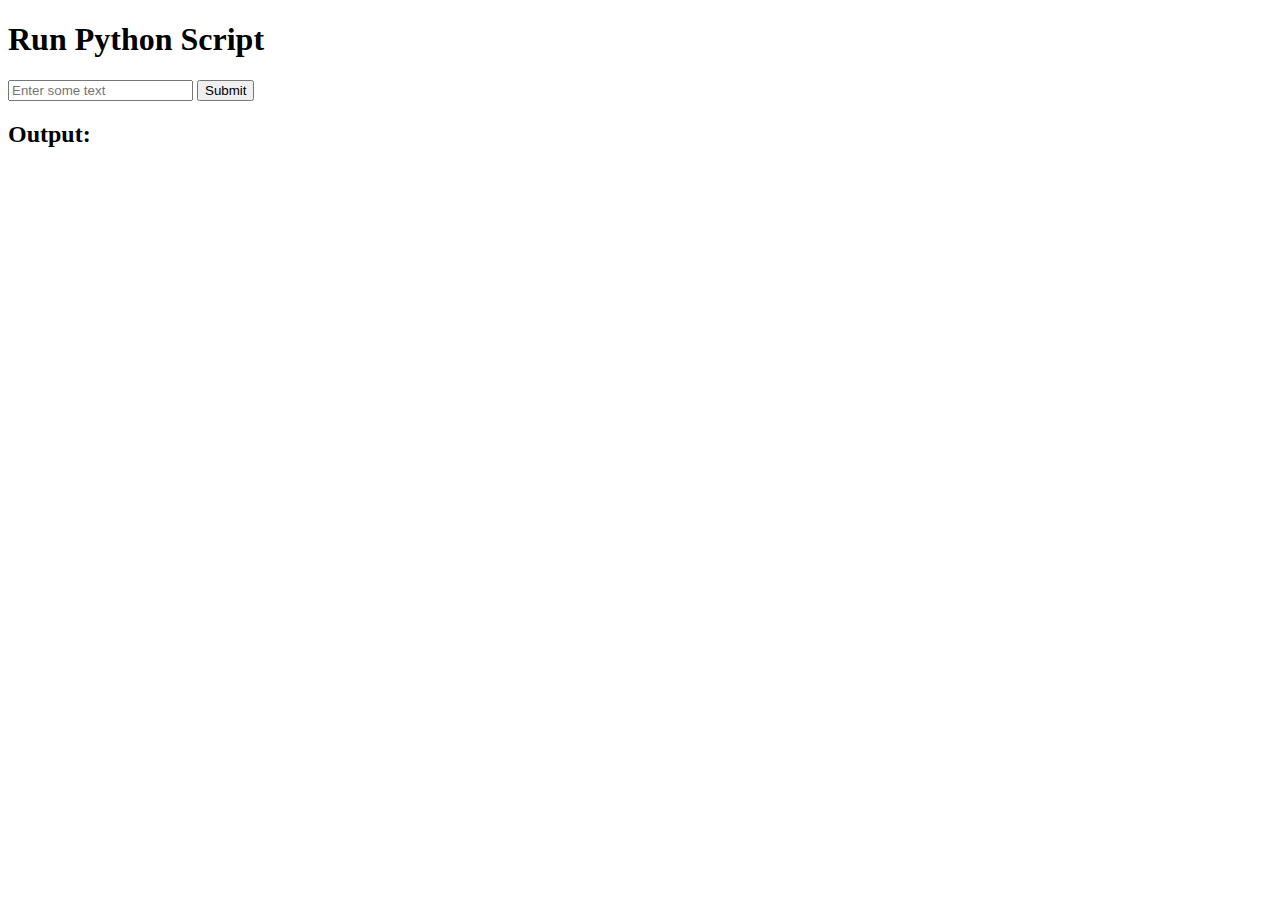
<file: templates.html>
<!DOCTYPE html>
<html lang="en">
<head>
    <meta charset="UTF-8">
    <meta name="viewport" content="width=device-width, initial-scale=1.0">
    <title>Run Python Script</title>
    <script>
        function sendData() {
            const data = document.getElementById("inputData").value;
            fetch('/run-script', {
                method: 'POST',
                headers: { 'Content-Type': 'application/x-www-form-urlencoded' },
                body: new URLSearchParams({ data })
            })
            .then(response => response.json())
            .then(data => {
                document.getElementById("output").innerText = data.result;
            })
            .catch(error => console.error('Error:', error));
        }
    </script>
</head>
<body>
    <h1>Run Python Script</h1>
    <input type="text" id="inputData" placeholder="Enter some text">
    <button onclick="sendData()">Submit</button>
    <h2>Output:</h2>
    <p id="output"></p>
</body>
</html>
</file>
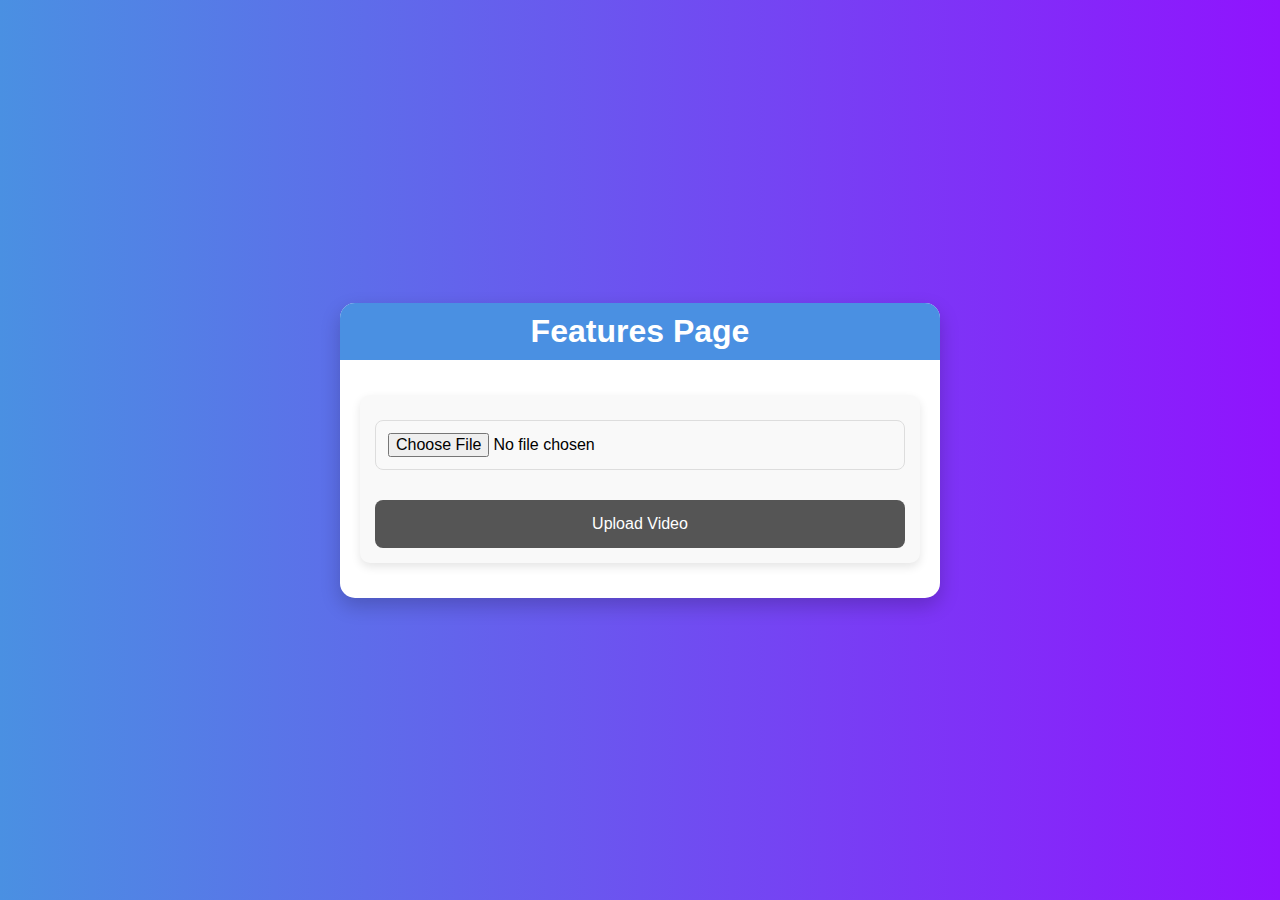
<file: templates/newhtml.html>
<!DOCTYPE html>
<html lang="en">
<head>
    <meta charset="UTF-8">
    <meta name="viewport" content="width=device-width, initial-scale=1.0">
    <title>Features</title>
    <link rel="stylesheet" href="style.css">
</head>
<body>
    <div class="dashboard">
        <header>
            <h1>Features Page</h1>
        </header>
        <main>
            <div class="card">
                <i class="fas fa-upload"></i>
                <form action="/upload_video" method="post" enctype="multipart/form-data">
                    <input type="file" name="video" accept="video/*" required>
                    <button type="submit">Upload Video</button>
                </form>
            </div>
        </main>
    </div>
</body>
</html>
</file>
<file: templates/style.css>
/* General Reset */
* {
    margin: 0;
    padding: 0;
    box-sizing: border-box;
    font-family: 'Poppins', sans-serif;
}

body {
    background: linear-gradient(to right, #4a90e2, #9013fe);
    display: flex;
    justify-content: center;
    align-items: center;
    height: 100vh;
}

.login-container,
.dashboard {
    width: 90%;
    max-width: 600px;
    background: #fff;
    border-radius: 15px;
    box-shadow: 0 8px 20px rgba(0, 0, 0, 0.2);
    overflow: hidden;
}

.login-box {
    padding: 20px;
    text-align: center;
}

.login-box h1 {
    color: #4a90e2;
    margin-bottom: 10px;
}

form {
    display: flex;
    flex-direction: column;
}

form input {
    margin: 10px 0;
    padding: 12px;
    border: 1px solid #ddd;
    border-radius: 8px;
    font-size: 1rem;
}

form button,
.logout-btn,
.next-page-btn,
.back-btn {
    margin-top: 20px;
    padding: 12px;
    border: none;
    border-radius: 8px;
    font-size: 1rem;
    background: #4a90e2;
    color: #fff;
    cursor: pointer;
    text-decoration: none;
    text-align: center;
}
.logout-btn{
    margin-left: 220px;
}

form button:hover,
.logout-btn:hover,
.next-page-btn:hover,
.back-btn:hover {
    box-shadow: 0 12px 16px 0 rgba(0,0,0,0.24), 0 17px 50px 0 rgba(0,0,0,0.19);
}

header {
    background: #4a90e2;
    color: #fff;
    padding: 10px;
    text-align: center;
}

main {
    padding: 20px;
    text-align: center;
}

.card {
    margin: 15px 0;
    padding: 15px;
    background: #f9f9f9;
    border-radius: 10px;
    box-shadow: 0 4px 10px rgba(0, 0, 0, 0.1);
}

.card i {
    font-size: 2rem;
    color: #4a90e2;
}

.coming-soon {
    font-size: 1.2rem;
    color: #666;
}


.card button {
    border: none;
    background-color: #555555; 
    color: white;
    padding: 15px 32px;
    text-align: center;
    text-decoration: none;
    display: inline-block;
    font-size: 16px;
    border-radius: 8px;
  } 

  .card button:hover {
    box-shadow: 0 12px 16px 0 rgba(0,0,0,0.24), 0 17px 50px 0 rgba(0,0,0,0.19);
  }
</file>
